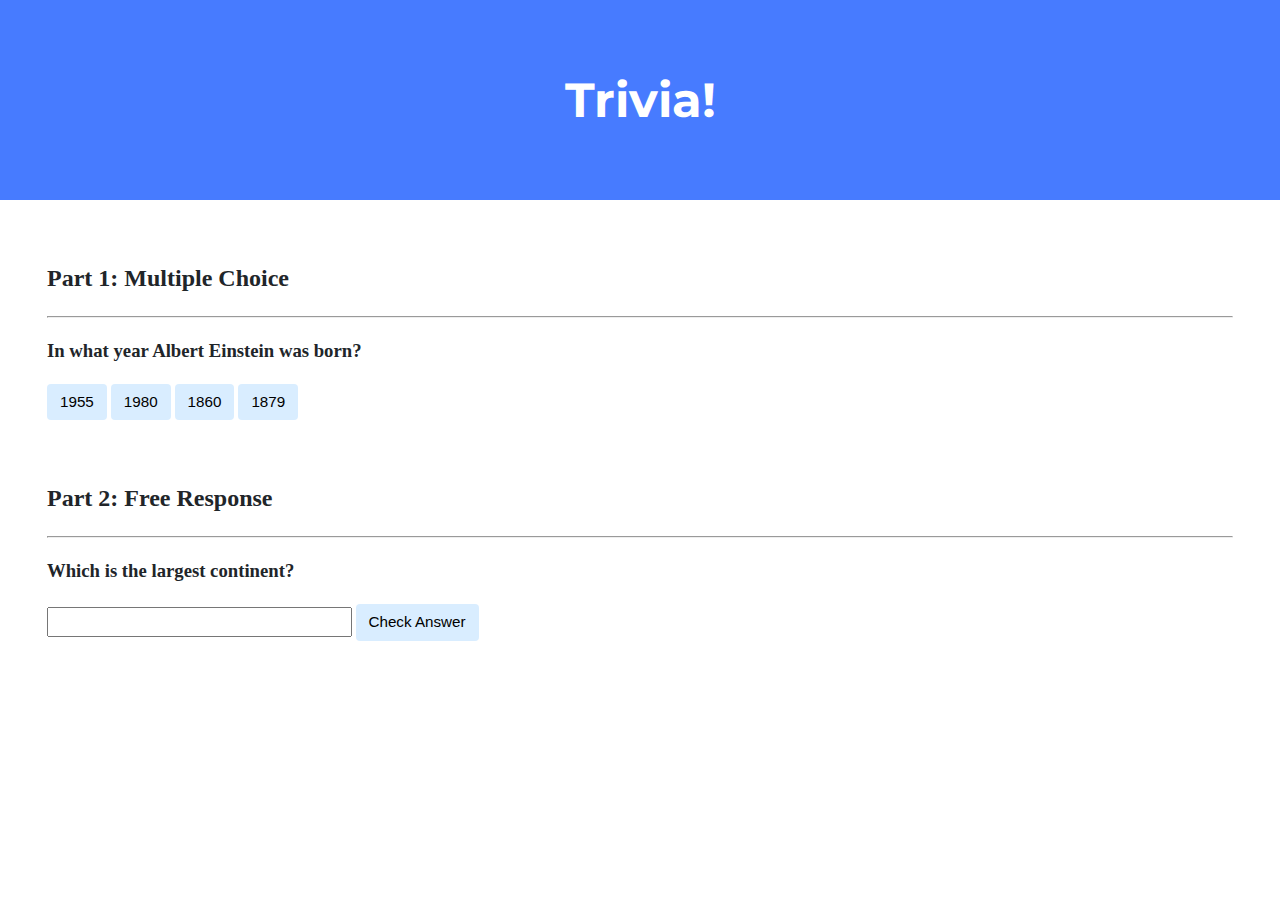
<file: trivia/index.html>
<!DOCTYPE html>

<html lang="en">
    <head>
        <link href="https://fonts.googleapis.com/css2?family=Montserrat:wght@500&display=swap" rel="stylesheet">
        <link href="styles.css" rel="stylesheet">
        <title>Trivia!</title>
        <script>
            // TODO: Add code to check answers to questions
            document.addEventListener('DOMContentLoaded', function() {

                // When click  on correct answer button, set the green color
                let correct = document.querySelector('.correct');
                correct.addEventListener('click', function(event) {
                    correct.style.backgroundColor = 'green';
                    document.querySelector('#feedback1').innerHTML = 'Correct!';
                    });

                // When click  on incorrect answer button, set the red color
                let incorrects = document.querySelectorAll('.incorrect');
                for(let i = 0; i < incorrects.length; i++)
                {
                    incorrects[i].addEventListener('click', function(event) {
                    incorrects[i].style.backgroundColor = 'red';
                    document.querySelector('#feedback1').innerHTML = 'Incorrect';
                    });
                }

                document.querySelector('#check').addEventListener('click', function(){
                   let input = document.querySelector('input');
                   if(input.value == 'Asia'){
                       input.style.backgroundColor = 'green';
                       document.querySelector('#feedback2').innerHTML = 'Correct!';
                   } else {
                       input.style.backgroundColor = 'red';
                       document.querySelector('#feedback2').innerHTML = 'Incorrect';
                   }
                });

            });

        </script>
    </head>
    <body>
        <div class="header">
            <h1>Trivia!</h1>
        </div>

        <div class="container">
            <div class="section">
                <h2>Part 1: Multiple Choice </h2>
                <hr>
                <!-- TODO: Add multiple choice question here -->
                <h3>In what year Albert Einstein was born?</h3>
                <button class = "incorrect">1955</button>
                <button class = "incorrect">1980</button>
                <button class = "incorrect">1860</button>
                <button class = "correct">1879</button>

                <p id = "feedback1"></p>
            </div>

            <div class="section">
                <h2>Part 2: Free Response</h2>
                <hr>
                <!-- TODO: Add free response question here -->
                <h3>Which is the largest continent?</h3>
                <input type = 'text'></input>
                <button id = "check">Check Answer</button>

                <p id = "feedback2"></p>
            </div>
        </div>
    </body>
</html>
</file>
<file: trivia/styles.css>
body {
    background-color: #fff;
    color: #212529;
    font-size: 1rem;
    font-weight: 400;
    line-height: 1.5;
    margin: 0;
    text-align: left;
}

.container {
    margin-left: auto;
    margin-right: auto;
    padding-left: 15px;
    padding-right: 15px;
}

.header {
    background-color: #477bff;
    color: #fff;
    margin-bottom: 2rem;
    padding: 2rem 1rem;
    text-align: center;
}

.section {
    padding: 0.5rem 2rem 1rem 2rem;
}

.section:hover {
    background-color: #f5f5f5;
    transition: color 2s ease-in-out, background-color 0.15s ease-in-out;
}

h1 {
    font-family: 'Montserrat', sans-serif;
    font-size: 48px;
}

button, input[type="submit"] {
    background-color: #d9edff;
    border: 1px solid transparent;
    border-radius: 0.25rem;
    font-size: 0.95rem;
    font-weight: 400;
    line-height: 1.5;
    padding: 0.375rem 0.75rem;
    text-align: center;
    transition: color 0.15s ease-in-out, background-color 0.15s ease-in-out, border-color 0.15s ease-in-out, box-shadow 0.15s ease-in-out;
    vertical-align: middle;
}


input[type="text"] {
    line-height: 1.8;
    width: 25%;
}

input[type="text"]:hover {
    background-color: #f5f5f5;
    transition: color 2s ease-in-out, background-color 0.15s ease-in-out;
}
</file>
